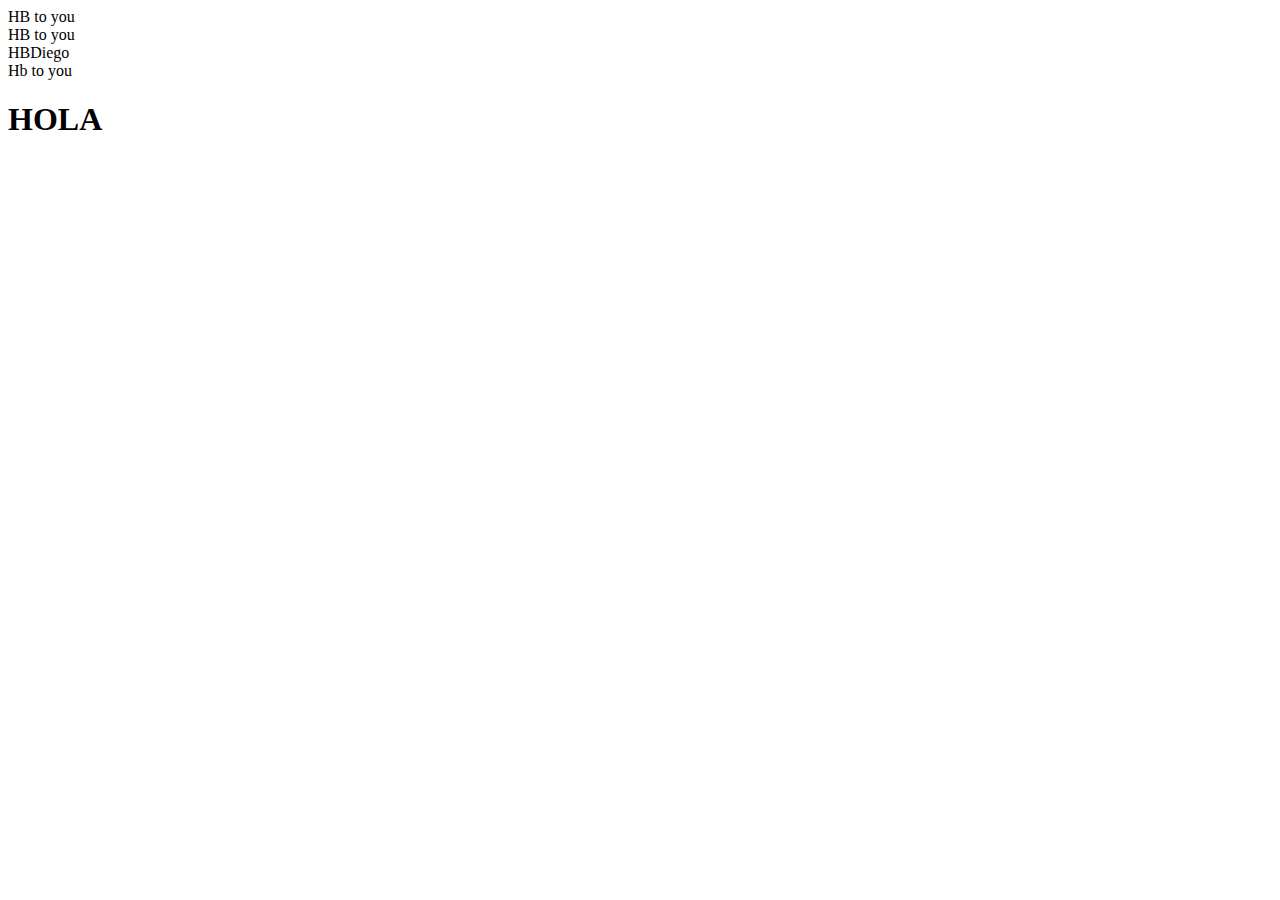
<file: first/index.html>
<!DOCTYPE html>
<html lang="en">
<head>
    <meta charset="UTF-8">
    <meta name="viewport" content="width=device-width, initial-scale=1.0">
    <title>First Part</title>
    <script></script>
</head>
<body>
    <script src="test.js"></script>
    <h1>HOLA</h1>
</body>
</html>
</file>
